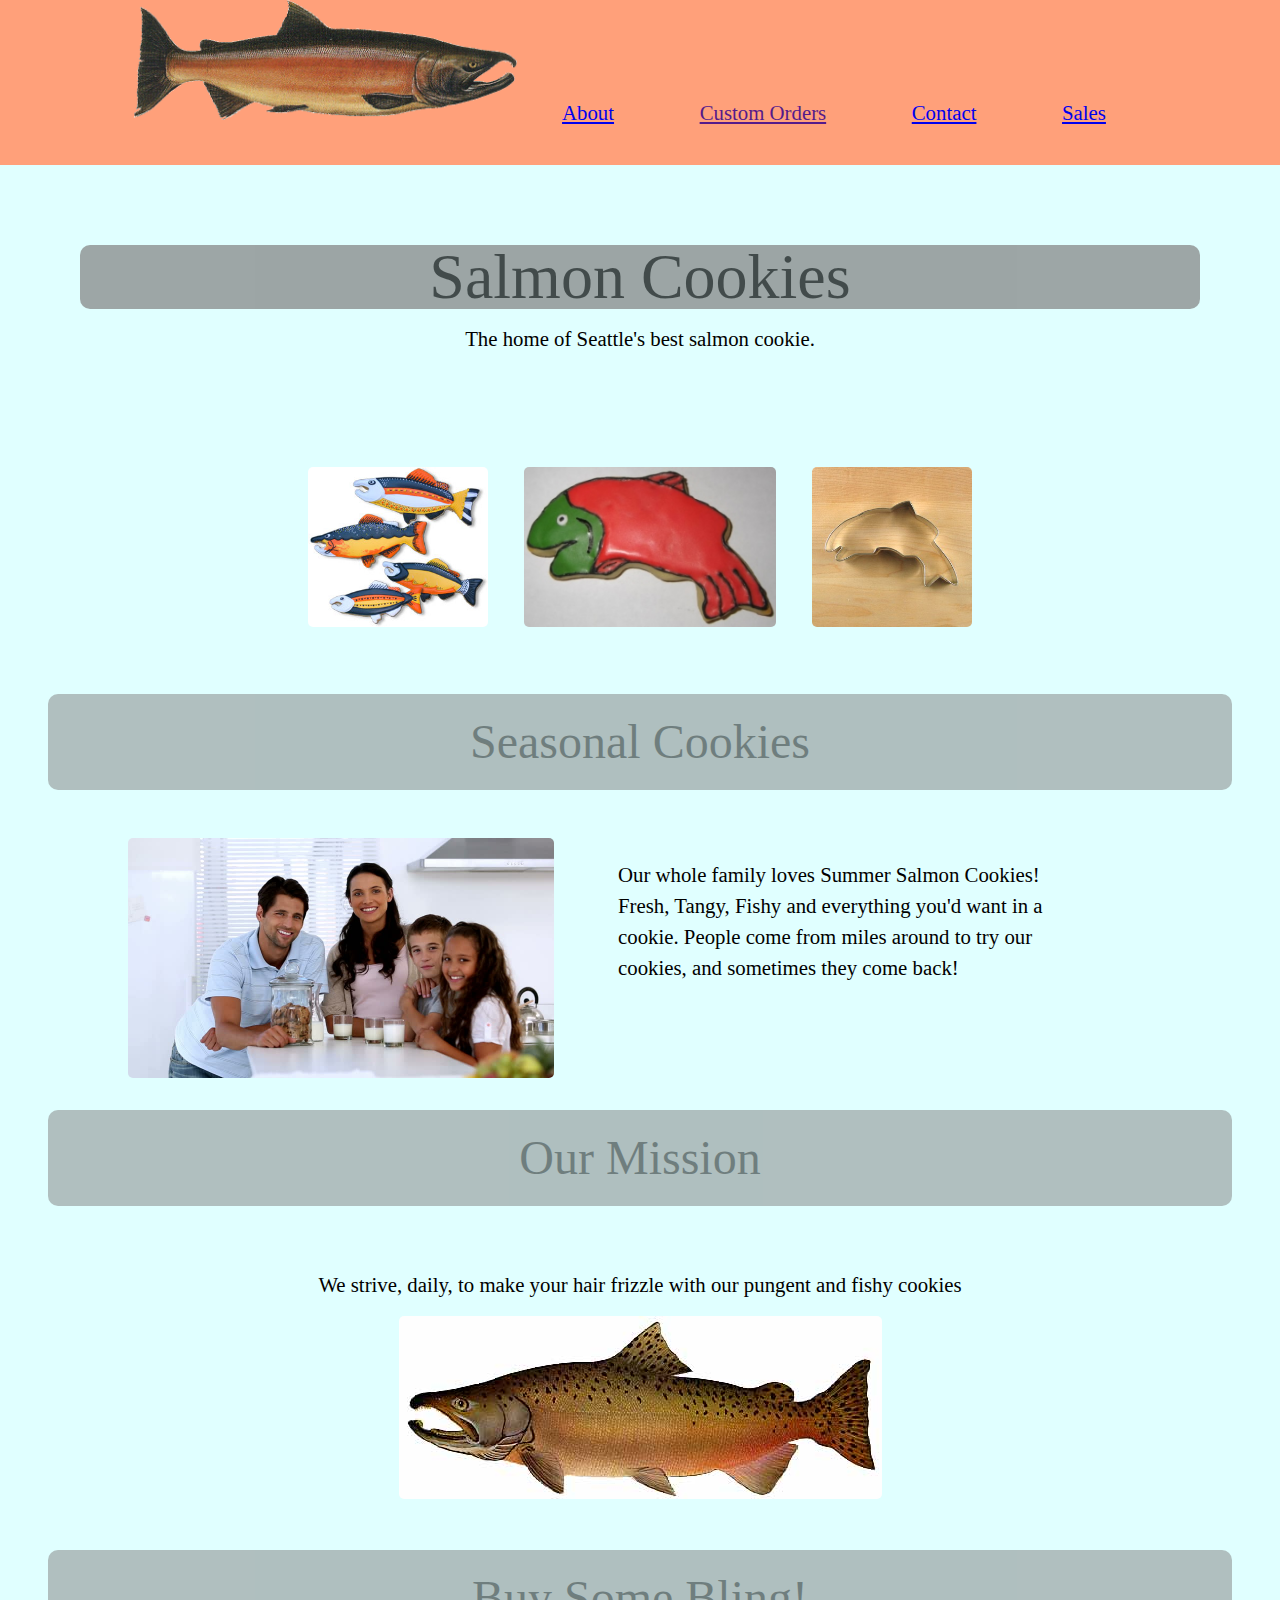
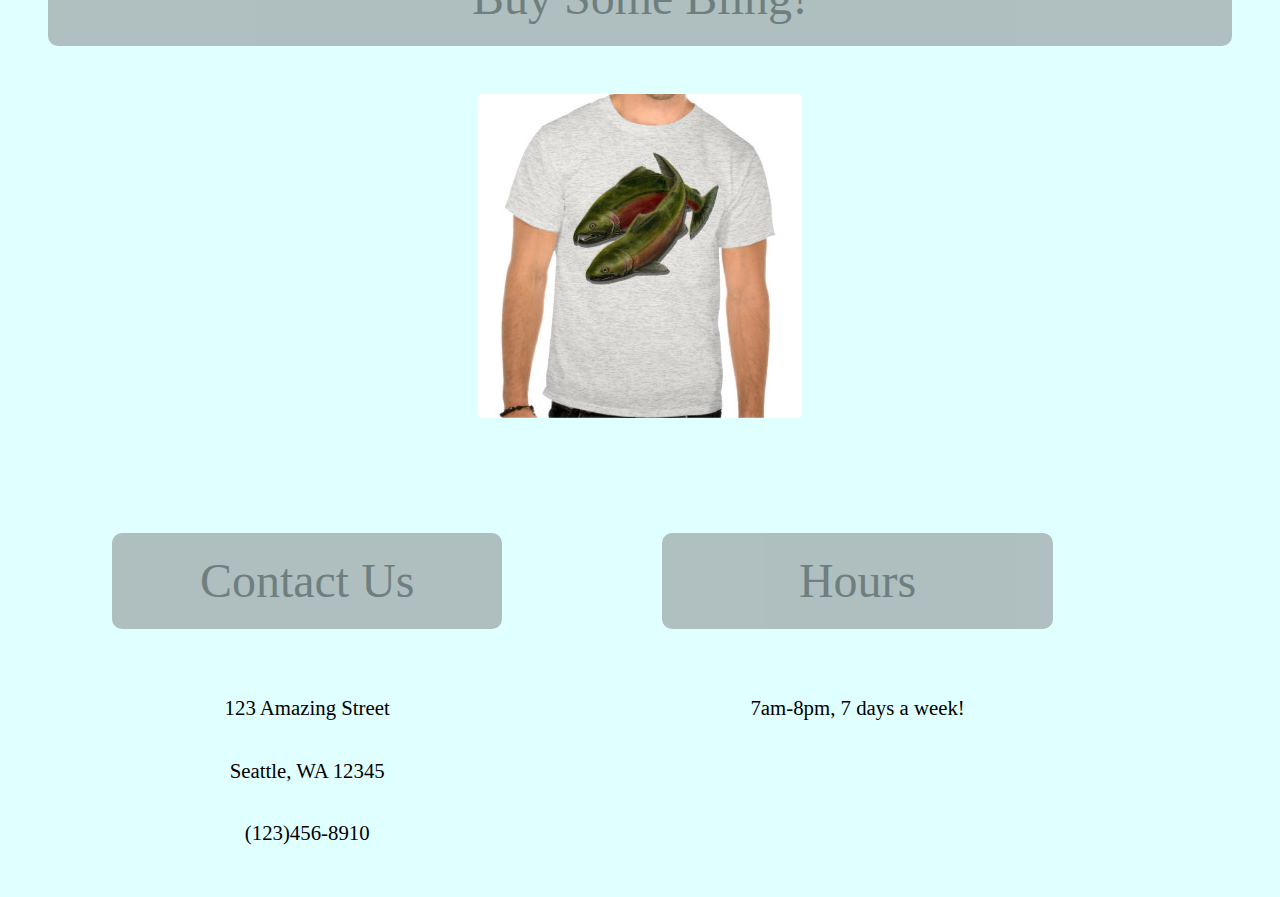
<file: index.html>
<!DOCTYPE html>
<html>
    <head>
        <title>Cookie Home</title>
            <link href="css/reset.css" type="text/css" rel="stylesheet" />
            <link href="css/style.css" type="text/css" rel="stylesheet" />
    </head>
    <body>
        <header>
            <!-- nav box -->
            <nav> 
                <!-- image on left of nav bar --> 
                <img src="img/salmon.png" alt="a picture of a salmon" title="We love salmon" /> 
                <!-- nav items 1 through 4 -->
                <p><a href="#mission">About</a></p>
                <p><a href="">Custom Orders</a></p>
                <p><a href="#address">Contact</a></p>
                <p><a href="sales.html">Sales</a></p>
            </nav>
            <!-- end nav box-->       
        </header>
        <main>
            <!-- contains 4 pictures and a scroll box with button -->
            <section id="name-with-background-image">
                <!-- salmon cookies with background of picture -->
                <h1>Salmon Cookies</h1>
                <p>The home of Seattle's best salmon cookie.</p>
            </section>
            <section>
                <!-- 3 images next to each other 300x375-->
                <img class= "fish-pic-row" src="img/fish.jpg" alt ="a picture of a fish" title="We really love salmon cookies" /> 
                <img class= "fish-pic-row" src="img/frosted-cookie.jpg" alt="a picture of a fish" title="We really love salmon cookies" />
                <img class= "fish-pic-row" src="img/cutter.jpeg" alt ="a picture of a fish" title="We really love salmon cookies" /> 
            </section>
            <section id="seasonal-cookies">
                <h2>Seasonal Cookies</h2>
                <img id="family-pic" src="img/family.jpg" alt ="family picture" title="family likes salmon cookies" />
                    <p id="text-left">Our whole family loves Summer Salmon Cookies! Fresh, Tangy, Fishy and everything you'd want in a cookie. People come from miles around to try our cookies, and sometimes they come back!</p>
            </section>
            <section>
                <h2 id="mission">Our Mission</h2>
                <p>We strive, daily, to make your hair frizzle with our pungent and fishy cookies</p>
                <img id="chinook" src="img/chinook.jpg" alt="picture of chinook salmon" title="We are all about the salmon" />
            </section>
            <section>
                <h2>Buy Some Bling!</h2>
                <img id="shirt" src="img/shirt.jpg" alt="tshirt with fish on it" title="We have shirts to sell">
            </section>
        </main>
        <footer>
            <section id="address">
                <h3>Contact Us</h3>
                    <p>123 Amazing Street</p>
                    <p>Seattle, WA 12345</p>
                    <p>(123)456-8910</p>
            </section>
            <section id="hours">
                <h3>Hours</h3>
                    <p>7am-8pm, 7 days a week!</p>
        </footer>
    </body>
</html>
</file>
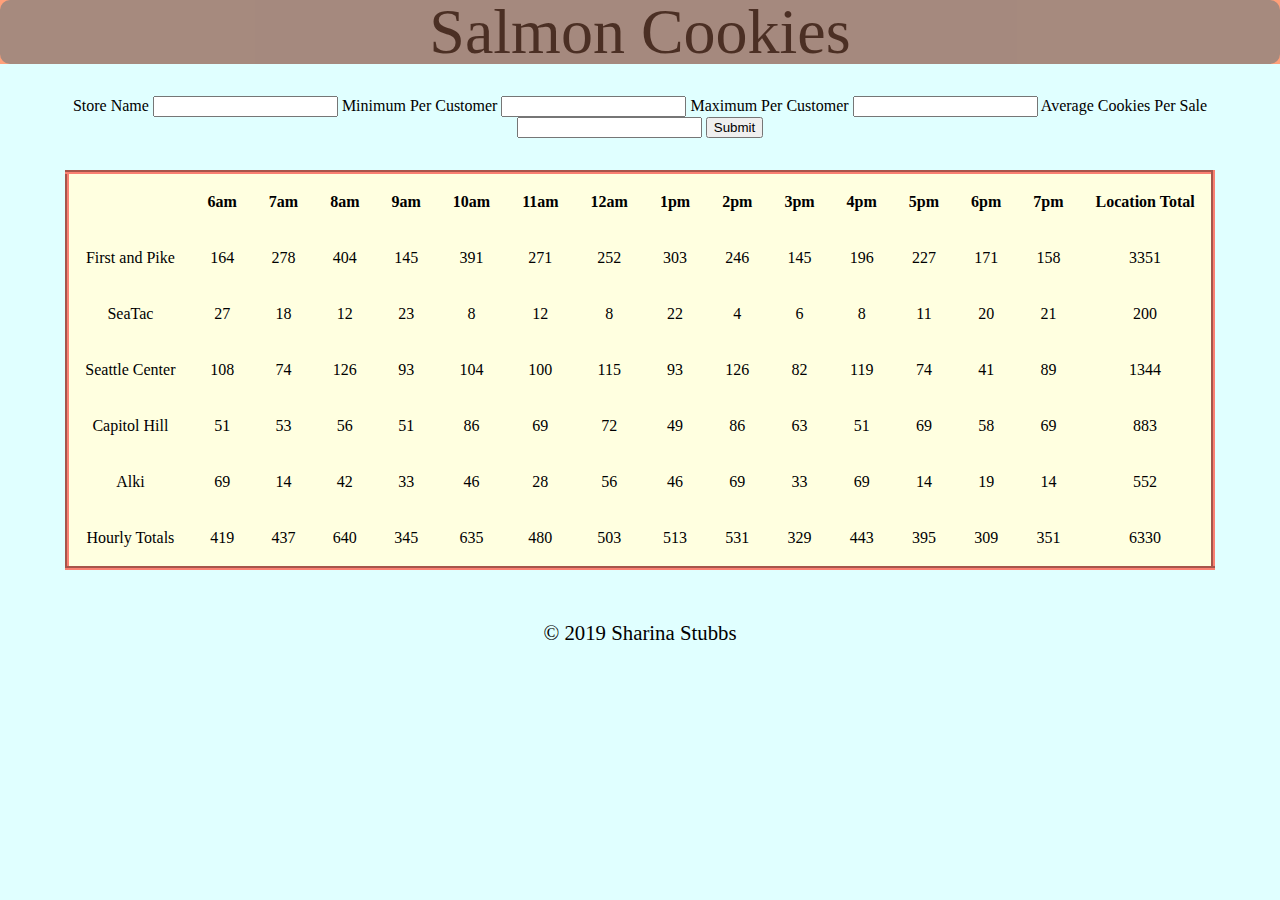
<file: sales.html>
<!DOCTYPE html>
<html>
    <head>
        <title>Salmon Cookies</title>
        <link href="css/reset.css" type="text/css" rel="stylesheet" />
        <link href="css/style.css" type="text/css" rel="stylesheet" />
    </head>
    <body>
        <header>
            <h1>Salmon Cookies</h1>
        </header>
        <main>
            <form id="form">
                <fieldset>
                    <label>Store Name</label>
                        <input name="name" type="text">
                    <label>Minimum Per Customer</label>
                        <input name="minPerCust" type="number">
                    <label>Maximum Per Customer</label>
                        <input name="maxPerCust" type="number">
                    <label>Average Cookies Per Sale</label>
                        <input name="avgCookiePerSale" type="number">
                    <button name="submit">Submit</button> 
                </fieldset>
            </form>
            <table>
                <tbody id="table"></tbody>
            </table>
        </main>
        <footer>
            <p>&copy; 2019 Sharina Stubbs</p>
        </footer>
        <script type="text/javascript" src="js/app.js"></script> 
    </body>
</html>
</file>
<file: css/style.css>
header {
    background-color: lightsalmon;
}

nav>p {
    margin: 20px;
    display: inline-block;

}
nav>p:hover {
    background-color: pink;
    
}

nav>img {
    width: 30%;
} 



body {
    background-color: lightcyan;
    text-align: center;
}

h1 {
    font-size: 4em;
    text-shadow: 2px 2px 3px 4px black;
    background-color: grey;
    border-radius: 10px;
    opacity: .7;
}

#text-left {
    text-align: left;
    line-height: 1.5em;
    width: 80%;
}

h2,h3 {
    font-size: 3em;
    margin: 1em;
    text-shadow: 2px 2px 3px 4px black;
    background-color: grey;
    border-radius: 10px;
    opacity: .5;
    clear: both;
    padding: 0.5em;
}

p {
    font-size: 1.3em;
    line-height: 1em;
    padding: 1em;
}

#name-with-background-image {
    margin: 5em;
    /* Needs background image */
}

.fish-pic-row {
    margin: 1em;
    height: 10em;
}

#family-pic {
    height: 15em;
    float: left;
    margin-bottom: 2em;
    margin-left: 10%;
    margin-right: 5%;
}

#address, #hours, #address {
    float: left;
    width: 40%;
    margin: 2em;
}

table {
    margin: auto;
    line-height: 1.5em;
    border: 0.25em groove salmon;
    background-color:lightyellow;
}

form {
    margin: auto;
    padding: 2em;
}

ul {
    list-style-type: disc;
}

ol {
    list-style-type: decimal;
}

td, th {
    padding: 1em;
}

th {
    font-weight: bold;
}

footer {
    margin: 2em;
}
img {
    border-radius: 5px;
}
</file>
